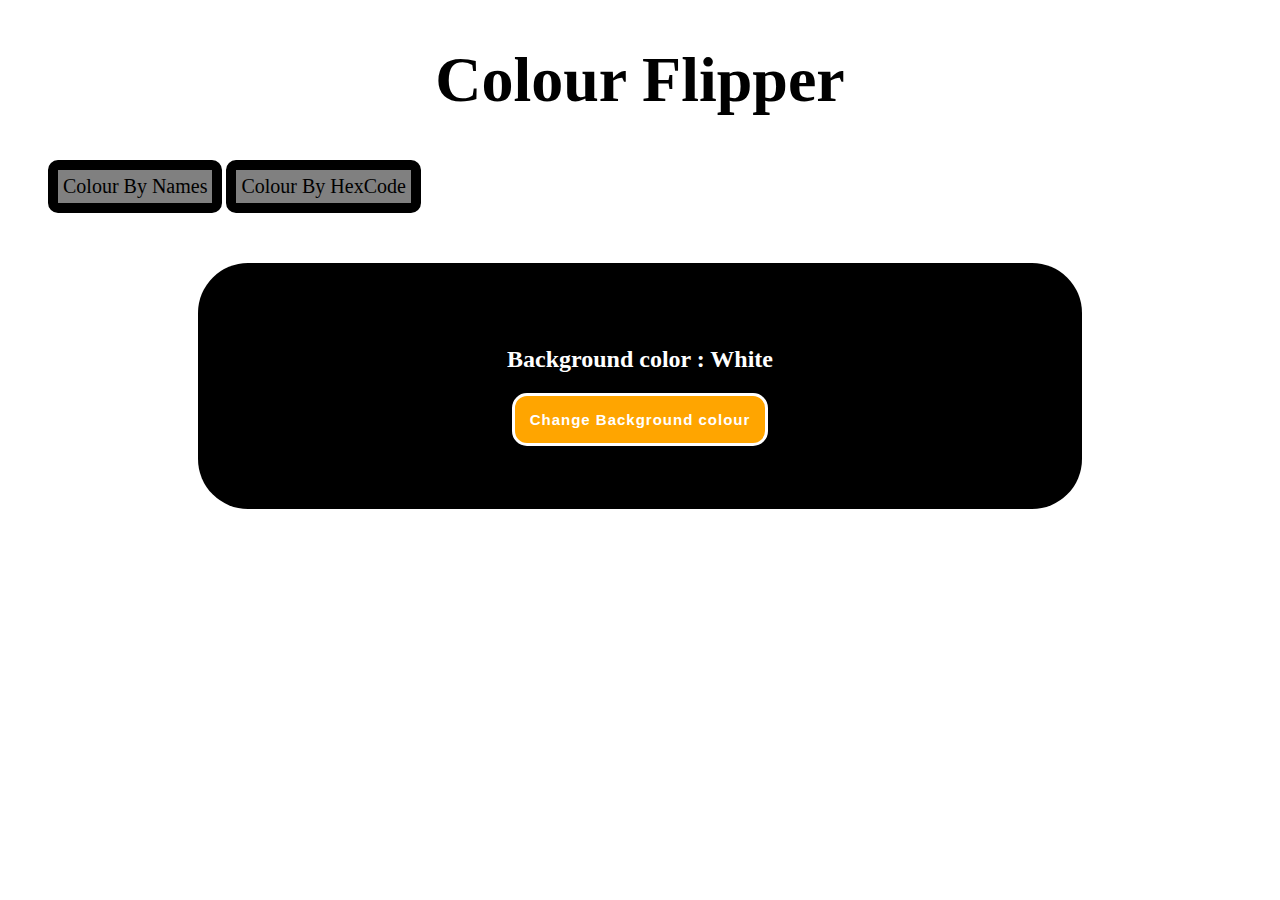
<file: index.html>
<!DOCTYPE html>
<html lang="en">
<head>
  <meta charset="UTF-8">
  <meta name="viewport" content="width=device-width, initial-scale=1.0">
  <meta http-equiv="X-UA-Compatible" content="ie=edge">
  <title>Color Generator</title>
  <link rel="stylesheet" href="style.css">
</head>
<body>
<nav>
  <div class="nav-center">
    <h1>Colour Flipper</h1>
    <ul class="nav-links">
      <li><a href="index.html">Colour By Names</a></li>

        <li><a href="hex.html">Colour By HexCode</a></li>
    </ul>
  </div>
</nav>
<main>
  <div class="container">
    <h2>Background color : <span class="color">White</span></h2>
    <button  class="btn btn-hero" id="btn">Change Background colour</button>
  </div>
</main>

<script src="app.js" charset="utf-8"></script>
</body>
</html>
</file>
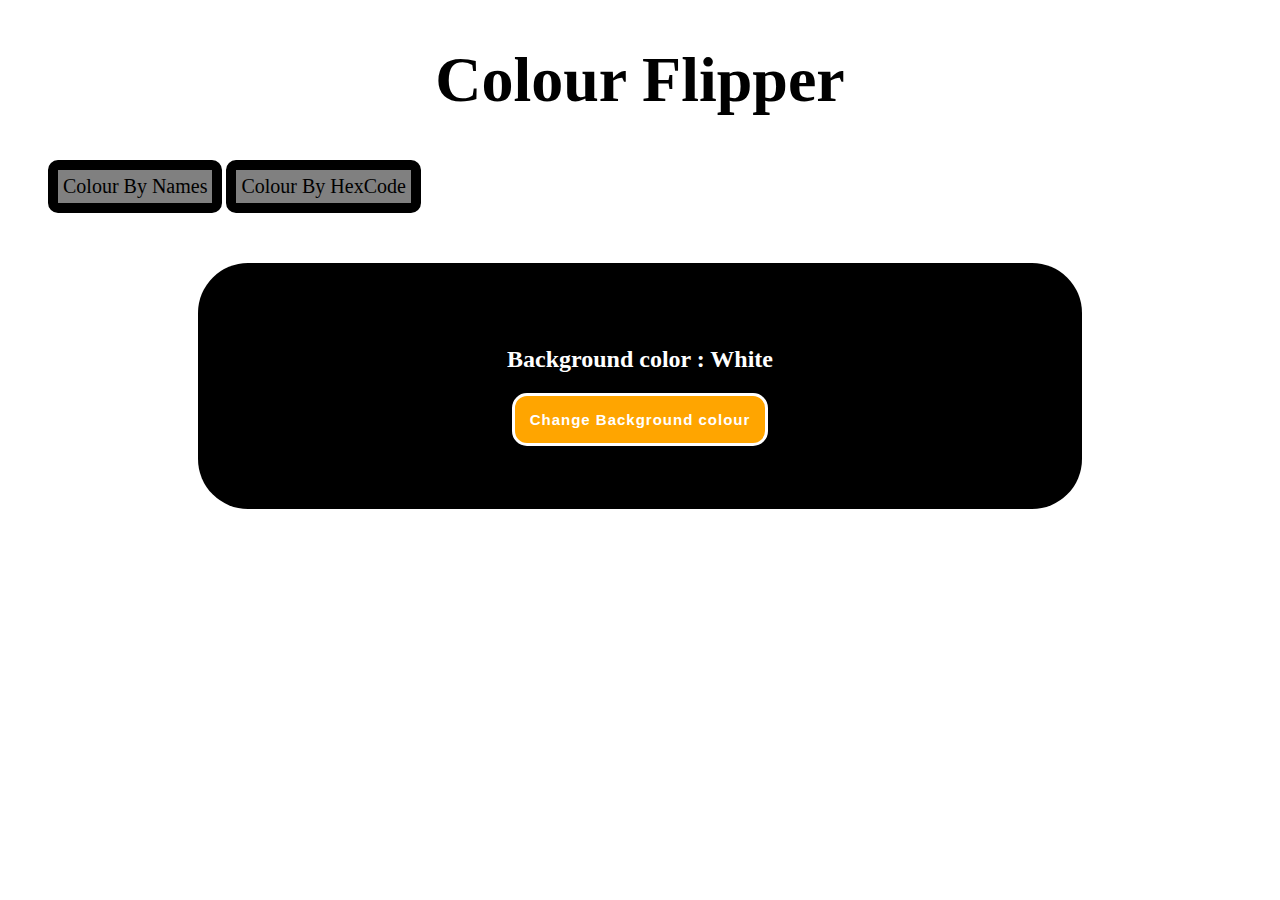
<file: hex.html>
<!DOCTYPE html>
<html lang="en">
<head>
  <meta charset="UTF-8">
  <meta name="viewport" content="width=device-width, initial-scale=1.0">
  <meta http-equiv="X-UA-Compatible" content="ie=edge">
  <title>Color Generator</title>
  <link rel="stylesheet" href="style.css">
</head>
<body>
<nav>
  <div class="nav-center">
    <h1>Colour Flipper</h1>
    <ul class="nav-links">
      <li><a href="index.html">Colour By Names</a></li>

        <li><a href="hex.html">Colour By HexCode</a></li>
    </ul>
  </div>
</nav>
<main>
  <div class="container">
    <h2>Background color : <span class="color">White</span></h2>
    <button  class="btn btn-hero" id="btn">Change Background colour</button>
  </div>
</main>

<script src="hex.js" charset="utf-8"></script>
</body>
</html>
</file>
<file: style.css>
.container{
  text-align: center;
  background-color: black;
  color:white;
  padding: 5%;
  border-radius: 50px;
  width: 60%;
  margin: 50px auto;
}
body{
font-family:cursive;

}
a{

  text-decoration: none;
  right: 65px;
  top: 65px;
  color: black;
  font-size: 20px;
}

li{
  text-decoration: none;
padding: 5px;
display:inline-block;
border-radius: 10px;
border: solid black 10px;
background-color: gray;

}
h1{
  text-align: center;
  font-size: 4rem;
}
button{
  border-radius: 15px;
  background-color: orange;
  color: white;
  padding: 15px;
  font-size: 15px;
  font-weight: bold;
  letter-spacing: 1px;
  border: 3px solid white;
}
</file>
